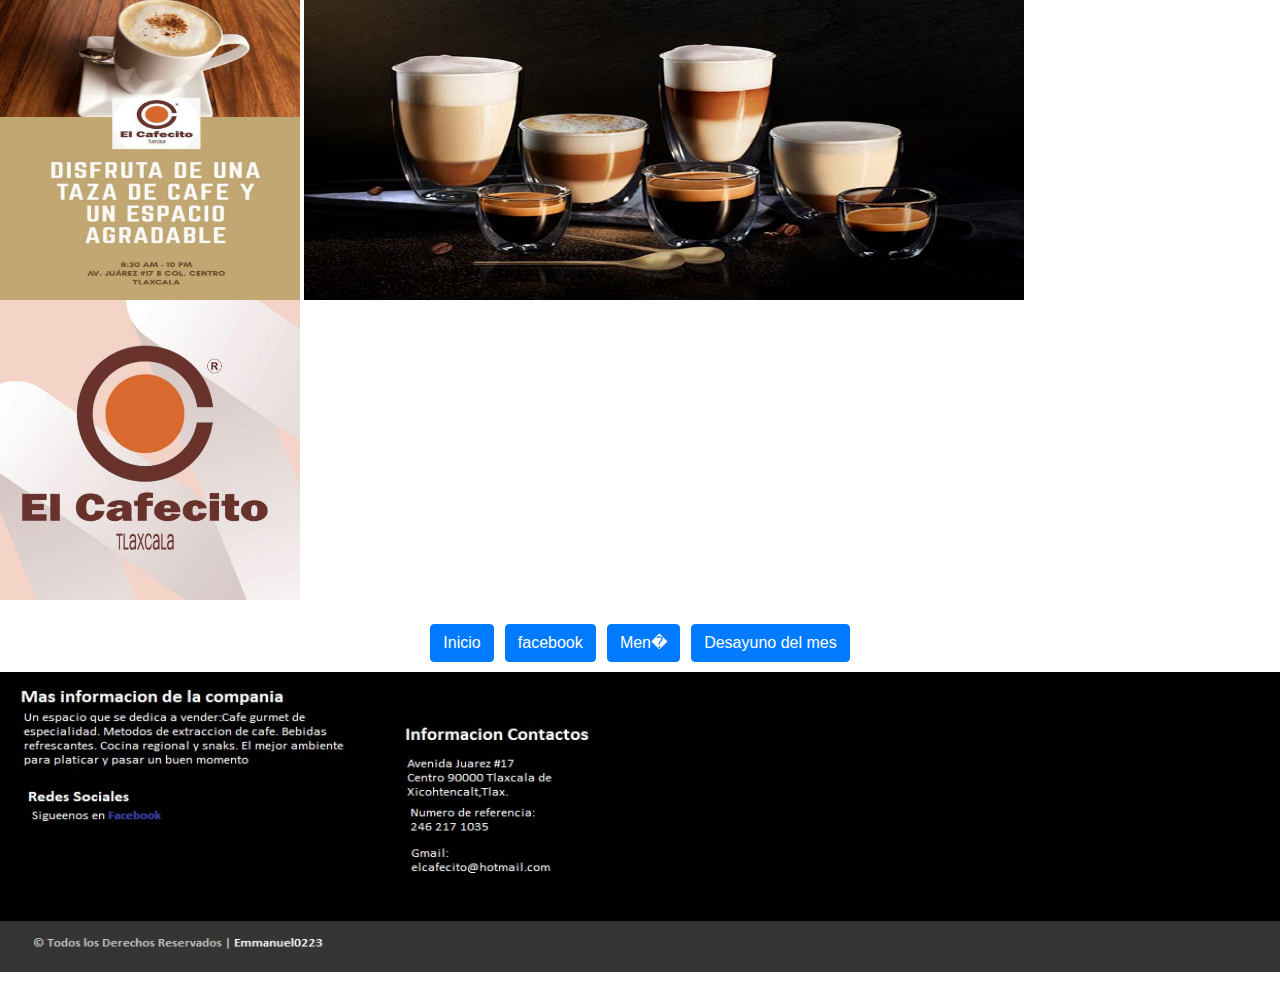
<file: index.html>
<!doctype html>
<html lang="en">
  <head>
    <meta charset="utf-8">
    <link rel="stylesheet" href="https://stackpath.bootstrapcdn.com/bootstrap/4.4.1/css/bootstrap.min.css" integrity="sha384-Vkoo8x4CGsO3+Hhxv8T/Q5PaXtkKtu6ug5TOeNV6gBiFeWPGFN9MuhOf23Q9Ifjh" crossorigin="anonymous">
    <link rel="icon" type="icon/png" href="https://image.freepik.com/free-icon/pins-coffee-shop_318-27160.jpg">
    <title>El cafecito</title>
  </head>
  <body>
    <p >
      <img src="carpeta/foto3.jpg" height="300" width="300">
     <img class="text-center" src="carpeta/todosloscafes.jpg" height="300" width="720">
     <img src="carpeta/foto1.jpg" height="300" width="300">
   </p>

   <h1 class="text-center">
    <a  class="btn btn-primary" href="C:\Users\areli\OneDrive\Escritorio\el cafecito 2\inicio.html" target="_blank">Inicio</a>
    <a  class="btn btn-primary" href="https://www.facebook.com/El-cafecito-377096342914542/" role="button" target="_blank">facebook</a>
     <a  class="btn btn-primary" href="C:\Users\areli\OneDrive\Escritorio\el cafecito 2\menu.html" target="_blank">Men�</a>
     <a  class="btn btn-primary" href="C:\Users\areli\OneDrive\Escritorio\el cafecito 2\desayunodelmes.html" target="_blank">Desayuno del mes</a>
</h1>
<p> <img src="carpeta\piedepagina3.jpg" height="300" width="1400"></p>
  </body>
</file>
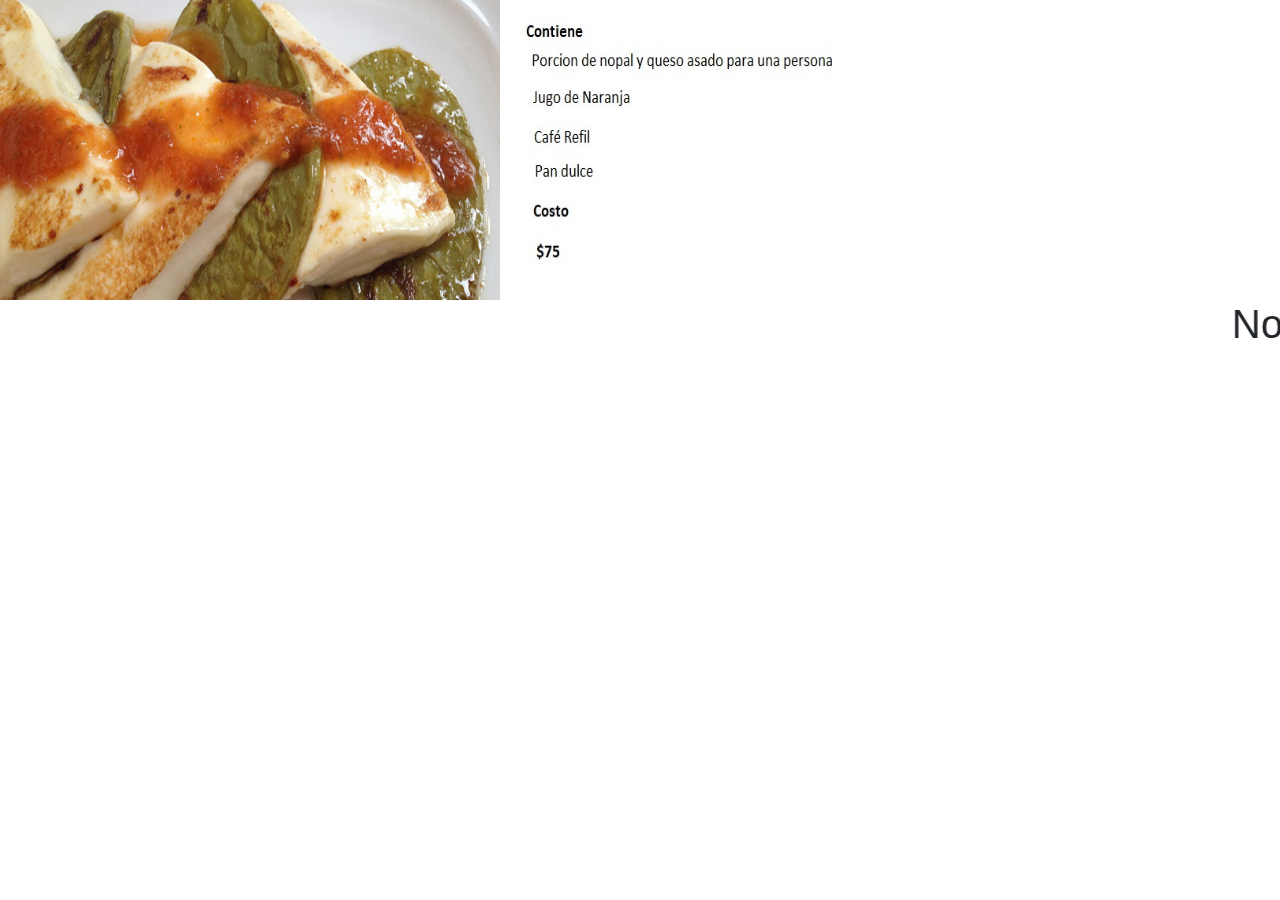
<file: desayunodelmes.html>
<!DOCTYPE html>
<html lang="en">
<head>
	<meta charset="utf-8">
    <link rel="stylesheet" href="https://stackpath.bootstrapcdn.com/bootstrap/4.4.1/css/bootstrap.min.css" integrity="sha384-Vkoo8x4CGsO3+Hhxv8T/Q5PaXtkKtu6ug5TOeNV6gBiFeWPGFN9MuhOf23Q9Ifjh" crossorigin="anonymous">
    <link rel="icon" type="icon/png" href="https://th.bing.com/th?id=OIP.qSye28a0uOKI5JKqf7HIMwHaHa&pid=Api&rs=1">
	<title>Desayuno del mes</title>
</head>
<body>
	<p>
		<img src="carpeta\desayunodelmes1.jpg" width="500" height="300">
		<img src="carpeta\precio2.jpg" width="500" height="300">

		<font size="40" face="Arial" >
		<marquee behaivor=Left><h1 class="text-left">Nopal con queso asado</h1></font>
		
	</p>
</body>
</html>
</file>
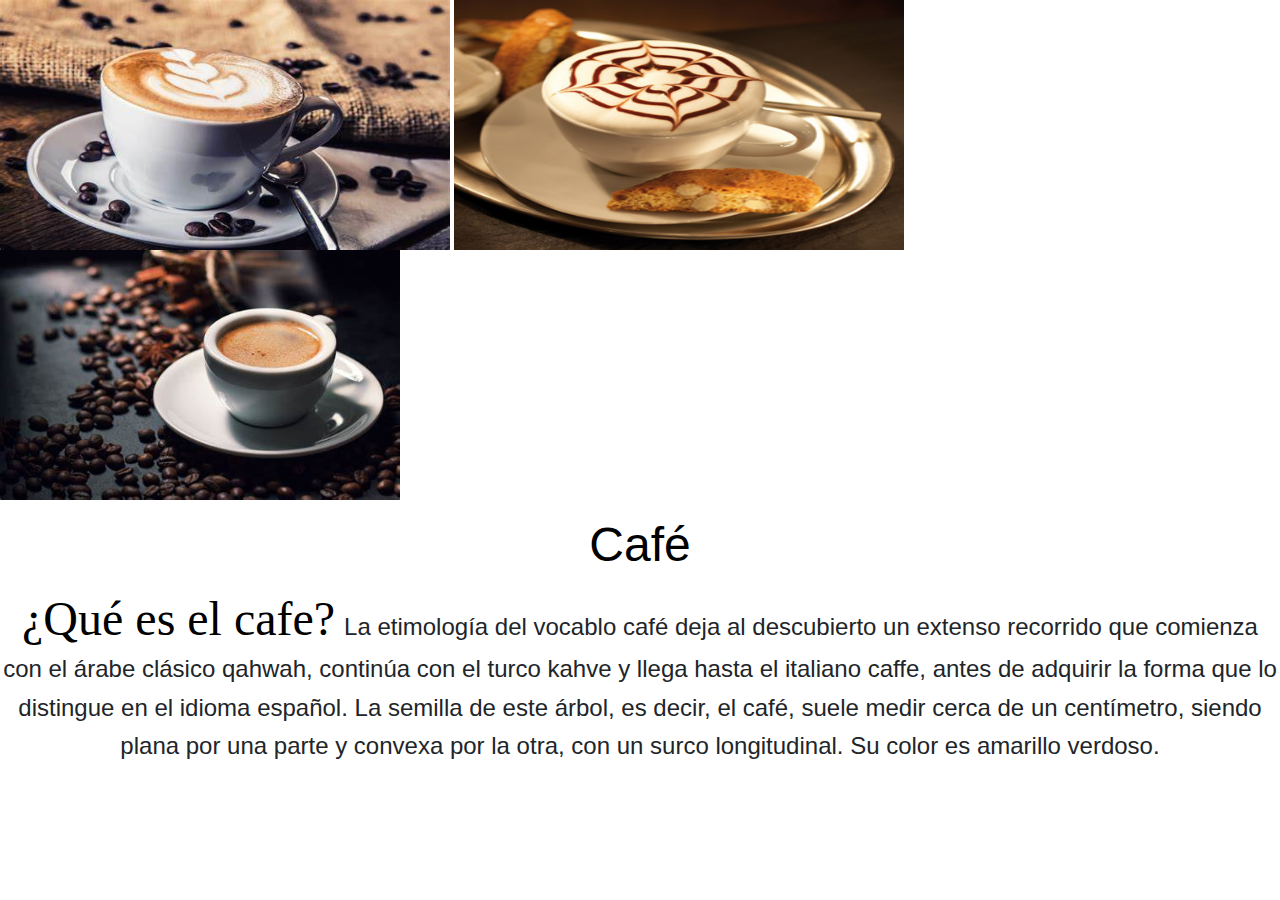
<file: inicio.html>
<!DOCTYPE html>
<html lang="en">
<head>
	 <meta charset="utf-8">
    <link rel="stylesheet" href="https://stackpath.bootstrapcdn.com/bootstrap/4.4.1/css/bootstrap.min.css" integrity="sha384-Vkoo8x4CGsO3+Hhxv8T/Q5PaXtkKtu6ug5TOeNV6gBiFeWPGFN9MuhOf23Q9Ifjh" crossorigin="anonymous">
	<link rel="icon" type="icon/png" href="https://imageog.flaticon.com/icons/png/512/17/17743.png?size=1200x630f&pad=10,10,10,10&ext=png&bg=FFFFFFFF">
	<title>Inicio</title>
</head>
<body>
	<p>
	<img class="img-center" src="carpeta\foto4.jpg" height="250" width="450">
	<img src="carpeta\capuchino.jpg" height="250" width="450" >
	<img src="carpeta\expreso.jpg" height="250" width="400">	
	<font size="30" color="black" face="Arial"> <h2 class="text-center">Café</h2>
	</font>
	</p>
<h2 class="text-center"><font size="10" color="black" face="Bahnschrift SemiBold Condensed">
 ¿Qué es el cafe?</font>
<font size="5" face="Arial">La etimología del vocablo café deja al descubierto un extenso recorrido que comienza con el árabe clásico qahwah, continúa con el turco kahve y llega hasta el italiano caffe, antes de adquirir la forma que lo distingue en el idioma español.
La semilla de este árbol, es decir, el café, suele medir cerca de un centímetro, siendo plana por una parte y convexa por la otra, con un surco longitudinal. Su color es amarillo verdoso.</h2></font> 

</body>
</html>
</file>
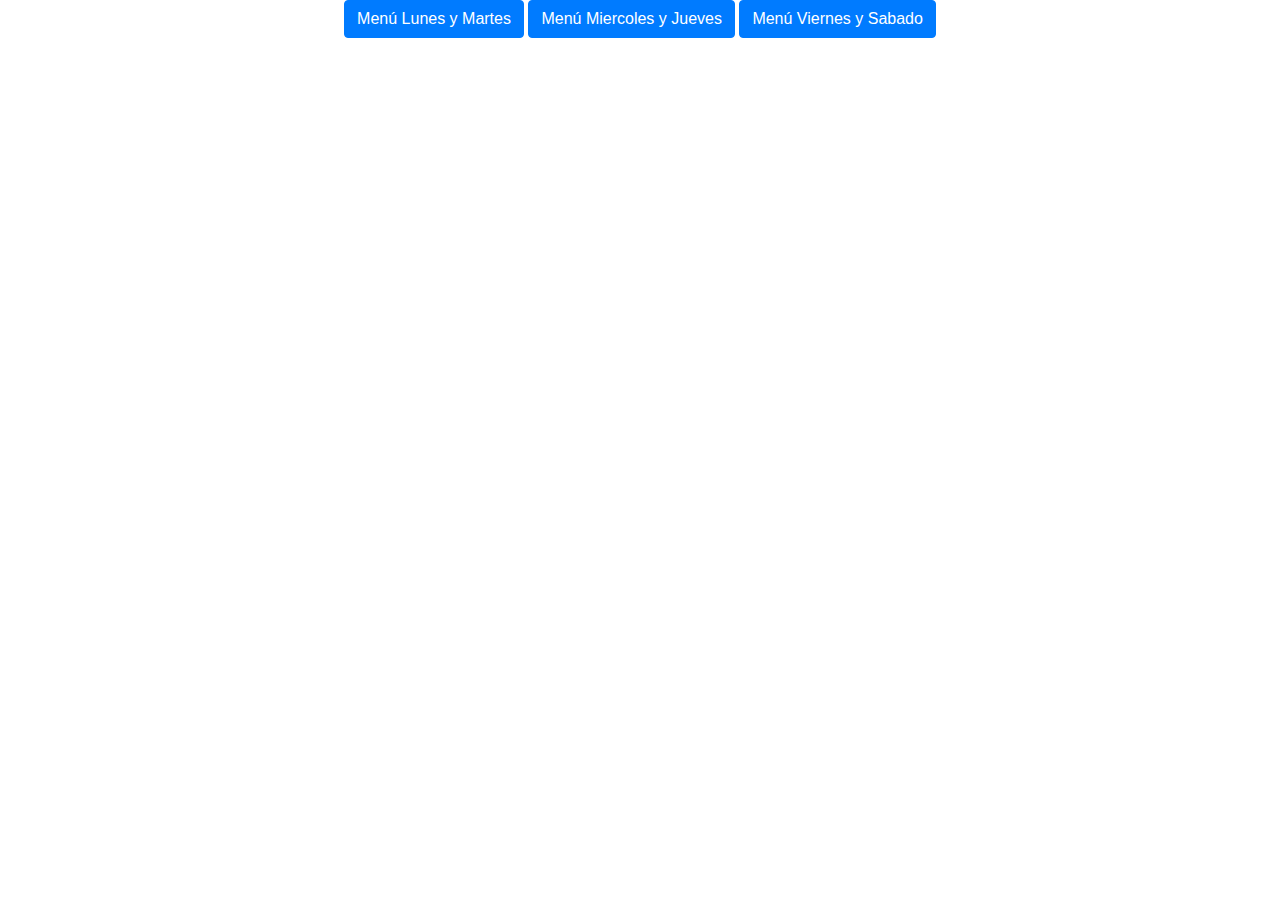
<file: menu.html>
<!DOCTYPE html>
<html lang="en">
<head>
	<meta charset="utf-8">
    <link rel="stylesheet" href="https://stackpath.bootstrapcdn.com/bootstrap/4.4.1/css/bootstrap.min.css" integrity="sha384-Vkoo8x4CGsO3+Hhxv8T/Q5PaXtkKtu6ug5TOeNV6gBiFeWPGFN9MuhOf23Q9Ifjh" crossorigin="anonymous">
    <link rel="icon" type="icon/png" href="https://image.flaticon.com/icons/png/512/51/51771.png">
	<title>Menú</title>
</head>
<body>
<p class="text-center">
	 <a  class="btn btn-primary" href="carpeta\menu1.png" target="_blank">Menú Lunes y Martes</a>
    <a  class="btn btn-primary" href="carpeta\menu2.jpg"  target="_blank">Menú Miercoles y Jueves</a>
     <a  class="btn btn-primary" href="carpeta\menu3.jpg" target="_blank">Menú Viernes y Sabado</a>

</p>	
	
</body>
</html>
</file>
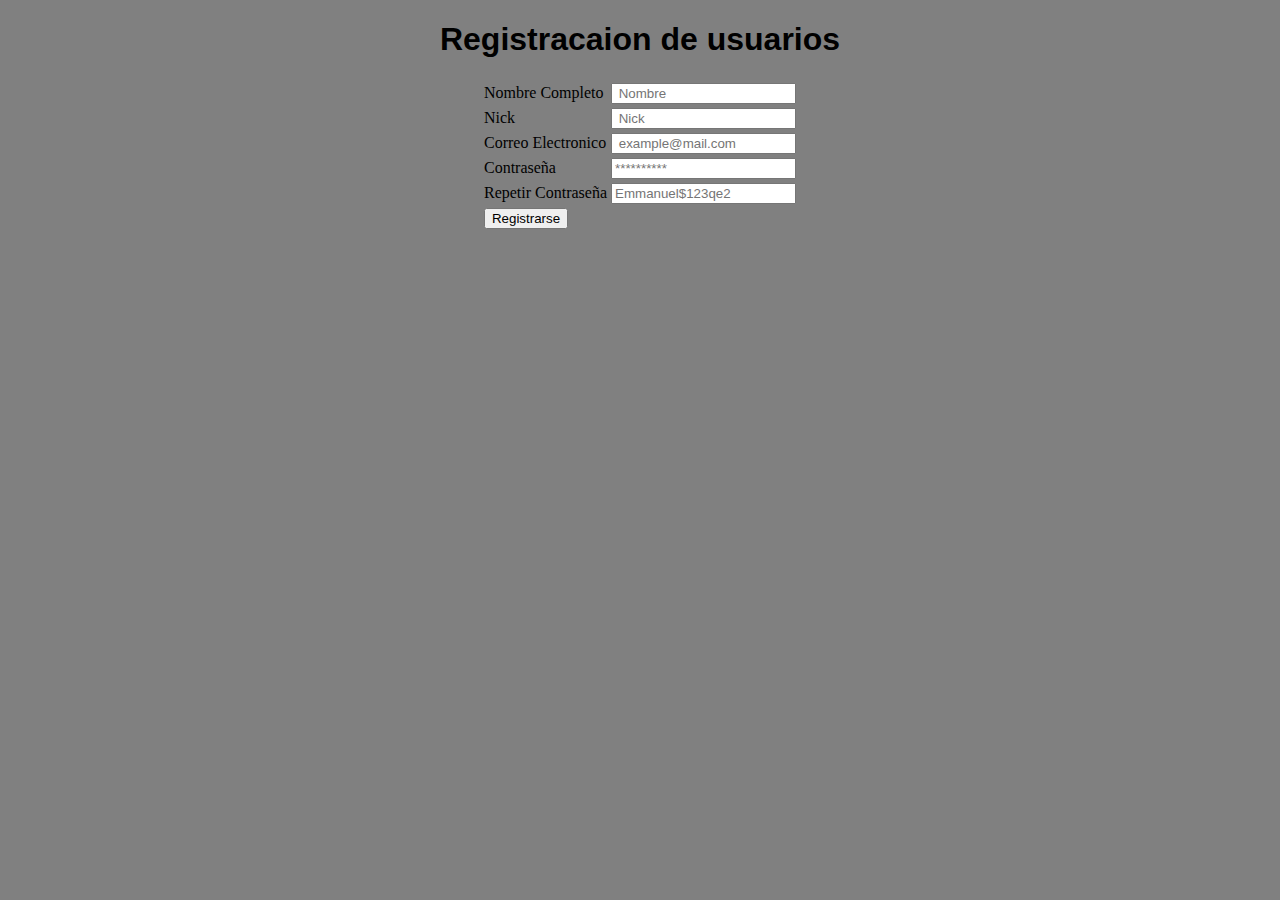
<file: registro.html>
<!DOCTYPE html>
	<html>
	<head>
		<title>Registro</title>
	</head>
	<body bgcolor="GRAY">
		<center><H1><FONT face="Arial">Registracaion de usuarios</FONT></H1>
			<form action="datos1.php" method="POST">
			<DIV id="Registro">
				<table>
					<tr>
						<td><label>Nombre Completo</label></td>
						<td><input type="text" name="nombreUsuario" placeholder=" Nombre"/></td>
					</tr>
					<tr>
						<td><label>Nick</label></td>
						<td><input type="text" name="nickUsuario" placeholder=" Nick"/></td>
					</tr>
					<tr>
						<td><label>Correo Electronico</label></td>
						<td><input type="text" name="emailUsuario" placeholder=" example@mail.com"/></td>
					</tr>
					<tr>
						<td><label>Contraseña</label></td>
						<td><input type="text" name="passUsuario" placeholder="**********"/></td>
					</tr>
					<tr>
						<td><label>Repetir Contraseña</label></td>
						<td><input type="text" name="RpassUsuario" placeholder="Emmanuel$123qe2"/></td>
					</tr>
					<tr>
						<td><label><input type="submit" value="Registrarse"></input></label></label></td>
					</tr>

				</table>
				





			</DIV>	









			</form>








		</center>

	
	</body>
	</html>
</file>
